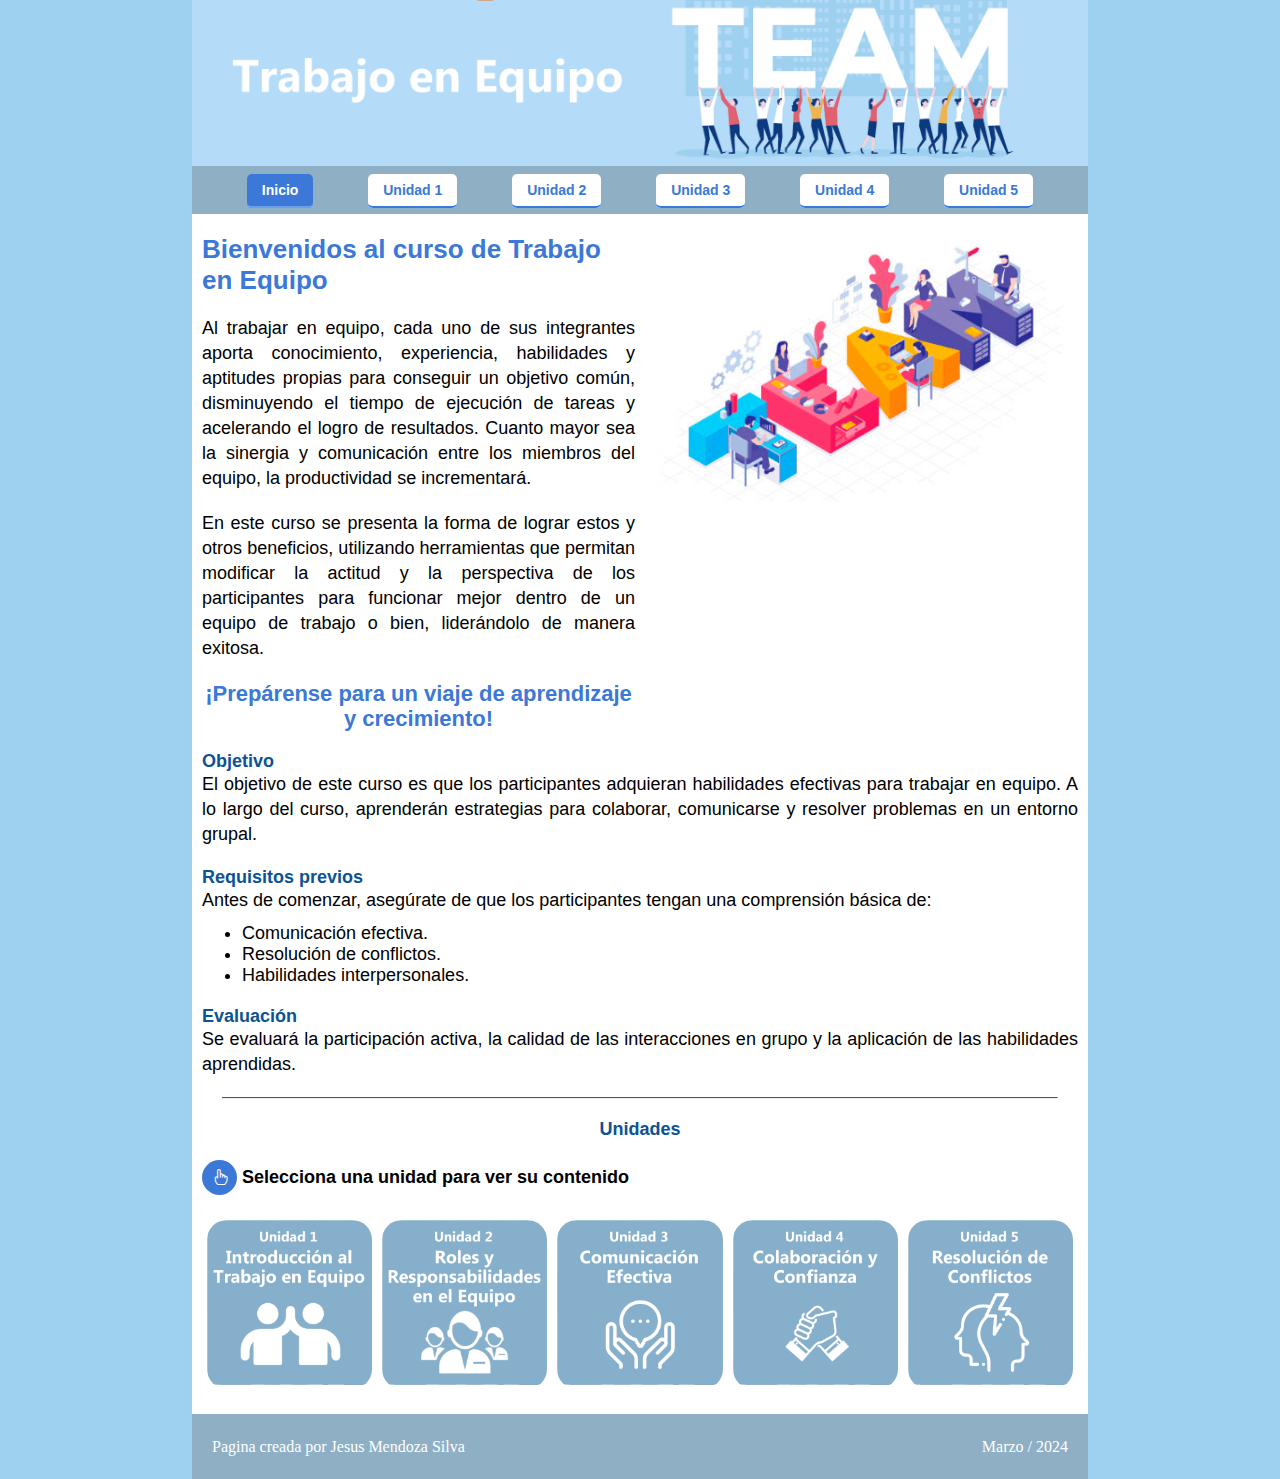
<file: index.html>
<!DOCTYPE html>
<html lang="en">
  <head>
    <meta charset="UTF-8" />
    <meta name="viewport" content="width=device-width, initial-scale=1.0" />
    <title>Trabajo en equipo</title>
    <link
      rel="stylesheet"
      href="https://cdn.jsdelivr.net/npm/bootstrap-icons@1.11.3/font/bootstrap-icons.min.css"
    />
    <link rel="stylesheet" href="styles/icons.css" />
    <link rel="stylesheet" href="styles/main.css" />
    <link rel="stylesheet" href="styles/fonts.css" />
    <script defer src="/js/active.js"></script>
  </head>
  <body>
    <header>
      <img
        src="assets/img/banner.png"
        alt="banner-trabajo-equipo"
        class="banner-header-img"
      />
    </header>
    <nav class="bg-element-nav-footer" aria-label="main navigation">
      <ul class="nav-style" id="nav-style">
        <li class="icon">
          <a class="icon" onclick="myFunction()">
            <i class="bi bi-list"></i>
          </a>
        </li>
        <li class="item">
          <a class="btn-style-nav font-buttons-style" href="index.html"
            >Inicio</a
          >
        </li>
        <li class="item">
          <a class="btn-style-nav font-buttons-style" href="unidad-1.html"
            >Unidad 1</a
          >
        </li>
        <li class="item">
          <a class="btn-style-nav font-buttons-style">Unidad 2</a>
        </li>
        <li class="item">
          <a class="btn-style-nav font-buttons-style">Unidad 3</a>
        </li>
        <li class="item">
          <a class="btn-style-nav font-buttons-style">Unidad 4</a>
        </li>
        <li class="item">
          <a class="btn-style-nav font-buttons-style">Unidad 5</a>
        </li>
      </ul>
    </nav>
    <main>
      <section class="welcome-section">
        <article class="welcome-section-text">
          <h2 class="font-unity-name-style">
            Bienvenidos al curso de Trabajo en Equipo
          </h2>
          <p class="font-text-style">
            Al trabajar en equipo, cada uno de sus integrantes aporta
            conocimiento, experiencia, habilidades y aptitudes propias para
            conseguir un objetivo común, disminuyendo el tiempo de ejecución de
            tareas y acelerando el logro de resultados. Cuanto mayor sea la
            sinergia y comunicación entre los miembros del equipo, la
            productividad se incrementará.
          </p>

          <p class="font-text-style">
            En este curso se presenta la forma de lograr estos y otros
            beneficios, utilizando herramientas que permitan modificar la
            actitud y la perspectiva de los participantes para funcionar mejor
            dentro de un equipo de trabajo o bien, liderándolo de manera
            exitosa.
          </p>
          <p class="font-titles-style">
            ¡Prepárense para un viaje de aprendizaje y crecimiento!
          </p>
        </article>
        <article class="welcome-section-img">
          <img src="assets/img/inicio.gif" alt="team-image" class="team-img" />
        </article>
      </section>
      <section class="objetive-section">
        <article>
          <h5 class="font-important-text-style">Objetivo</h5>
          <p class="font-text-style">
            El objetivo de este curso es que los participantes adquieran
            habilidades efectivas para trabajar en equipo. A lo largo del curso,
            aprenderán estrategias para colaborar, comunicarse y resolver
            problemas en un entorno grupal.
          </p>
        </article>
        <article>
          <h5 class="font-important-text-style">Requisitos previos</h5>
          <p class="font-text-style">
            Antes de comenzar, asegúrate de que los participantes tengan una
            comprensión básica de:
          </p>
          <ul class="list-requeriments">
            <li class="font-text-style">Comunicación efectiva.</li>
            <li class="font-text-style">Resolución de conflictos.</li>
            <li class="font-text-style">Habilidades interpersonales.</li>
          </ul>
        </article>
        <article>
          <h5 class="font-important-text-style">Evaluación</h5>
          <p class="font-text-style">
            Se evaluará la participación activa, la calidad de las interacciones
            en grupo y la aplicación de las habilidades aprendidas.
          </p>
        </article>
      </section>
      <hr class="solid" />
      <section class="units-section">
        <h2 class="font-important-text-style">Unidades</h2>
        <article class="units-instruction">
          <span class="icon-container">
            <i class="bi bi-hand-index icon"></i>
          </span>
          <p class="font-instruction-text-style">
            Selecciona una unidad para ver su contenido
          </p>
        </article>
        <article class="units">
          <a href="unidad-1.html"><img src="assets/img/u1.png" /></a>
          <a><img src="assets/img/u2.png" /></a>
          <a><img src="assets/img/u3.png" /></a>
          <a><img src="assets/img/u4.png" /></a>
          <a><img src="assets/img/u5.png" /></a>
        </article>
      </section>
    </main>
    <footer class="bg-element-nav-footer">
      <p>Pagina creada por Jesus Mendoza Silva</p>
      <p>Marzo / 2024</p>
    </footer>
  </body>
</html>
</file>
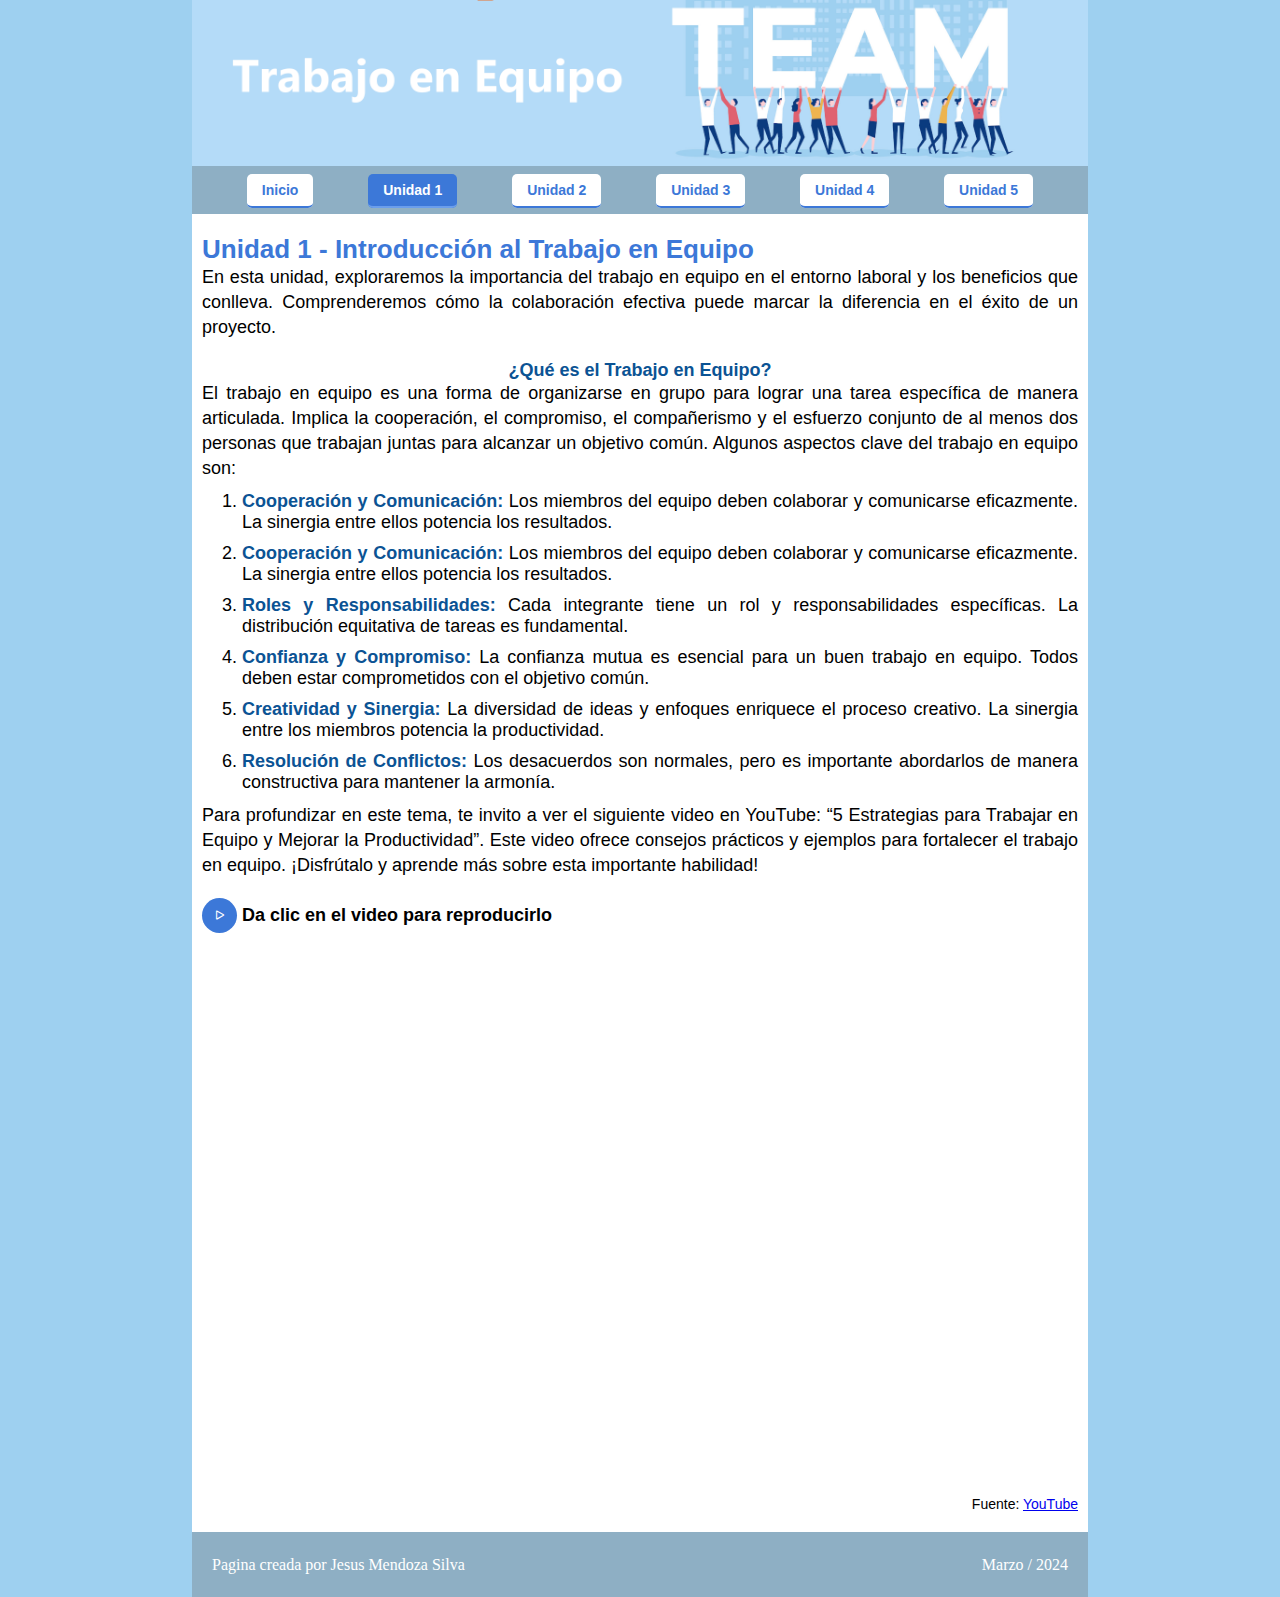
<file: unidad-1.html>
<!DOCTYPE html>
<html lang="en">
  <head>
    <meta charset="UTF-8" />
    <meta name="viewport" content="width=device-width, initial-scale=1.0" />
    <title>Trabajo en equipo</title>
    <link
      rel="stylesheet"
      href="https://cdn.jsdelivr.net/npm/bootstrap-icons@1.11.3/font/bootstrap-icons.min.css"
    />
    <link rel="stylesheet" href="styles/icons.css" />
    <link rel="stylesheet" href="styles/main.css" />
    <link rel="stylesheet" href="styles/fonts.css" />
    <link rel="stylesheet" href="styles/unit1.css" />
    <script defer src="js/active.js"></script>
  </head>
  <body>
    <header>
      <img
        src="assets/img/banner.png"
        alt="banner-trabajo-equipo"
        class="banner-header-img"
      />
    </header>
    <nav class="bg-element-nav-footer" aria-label="main navigation">
      <ul class="nav-style" id="nav-style">
        <li class="icon">
          <a class="icon" onclick="myFunction()">
            <i class="bi bi-list"></i>
          </a>
        </li>
        <li class="item">
          <a class="btn-style-nav font-buttons-style" href="index.html"
            >Inicio</a
          >
        </li>
        <li class="item">
          <a class="btn-style-nav font-buttons-style" href="unidad-1.html"
            >Unidad 1</a
          >
        </li>
        <li class="item">
          <a class="btn-style-nav font-buttons-style">Unidad 2</a>
        </li>
        <li class="item">
          <a class="btn-style-nav font-buttons-style">Unidad 3</a>
        </li>
        <li class="item">
          <a class="btn-style-nav font-buttons-style">Unidad 4</a>
        </li>
        <li class="item">
          <a class="btn-style-nav font-buttons-style">Unidad 5</a>
        </li>
      </ul>
    </nav>
    <main>
      <section class="unit-1-section">
        <section>
          <h1 class="font-unity-name-style">
            Unidad 1 - Introducción al Trabajo en Equipo
          </h1>
          <p class="font-text-style">
            En esta unidad, exploraremos la importancia del trabajo en equipo en
            el entorno laboral y los beneficios que conlleva. Comprenderemos
            cómo la colaboración efectiva puede marcar la diferencia en el éxito
            de un proyecto.
          </p>
        </section>
        <section>
          <h1 class="font-important-text-style unit-1-question">
            ¿Qué es el Trabajo en Equipo?
          </h1>
          <p class="font-text-style">
            El trabajo en equipo es una forma de organizarse en grupo para
            lograr una tarea específica de manera articulada. Implica la
            cooperación, el compromiso, el compañerismo y el esfuerzo conjunto
            de al menos dos personas que trabajan juntas para alcanzar un
            objetivo común. Algunos aspectos clave del trabajo en equipo son:
          </p>
          <ol>
            <li value="1" class="font-text-style">
              <span class="font-important-text-style"
                >Cooperación y Comunicación:</span
              >
              Los miembros del equipo deben colaborar y comunicarse eficazmente.
              La sinergia entre ellos potencia los resultados.
            </li>
            <li class="font-text-style">
              <span class="font-important-text-style"
                >Cooperación y Comunicación:</span
              >
              Los miembros del equipo deben colaborar y comunicarse eficazmente.
              La sinergia entre ellos potencia los resultados.
            </li>
            <li class="font-text-style">
              <span class="font-important-text-style"
                >Roles y Responsabilidades:</span
              >
              Cada integrante tiene un rol y responsabilidades específicas. La
              distribución equitativa de tareas es fundamental.
            </li>
            <li class="font-text-style">
              <span class="font-important-text-style"
                >Confianza y Compromiso:</span
              >
              La confianza mutua es esencial para un buen trabajo en equipo.
              Todos deben estar comprometidos con el objetivo común.
            </li>
            <li class="font-text-style">
              <span class="font-important-text-style"
                >Creatividad y Sinergia:</span
              >
              La diversidad de ideas y enfoques enriquece el proceso creativo.
              La sinergia entre los miembros potencia la productividad.
            </li>
            <li class="font-text-style">
              <span class="font-important-text-style"
                >Resolución de Conflictos:</span
              >
              Los desacuerdos son normales, pero es importante abordarlos de
              manera constructiva para mantener la armonía.
            </li>
          </ol>
          <p class="font-text-style">
            Para profundizar en este tema, te invito a ver el siguiente video en
            YouTube: “5 Estrategias para Trabajar en Equipo y Mejorar la
            Productividad”. Este video ofrece consejos prácticos y ejemplos para
            fortalecer el trabajo en equipo. ¡Disfrútalo y aprende más sobre
            esta importante habilidad!
          </p>
        </section>
        <section class="unit-video">
          <article class="units-instruction">
            <span class="icon-container">
              <i class="bi bi-play icon"></i>
            </span>
            <p class="font-instruction-text-style">
              Da clic en el video para reproducirlo
            </p>
          </article>
          <div class="video-responsive">
            <iframe
              class="youtube-embed-video"
              src="https://www.youtube.com/embed/IjB0j997euA?si=-a-Vvbve5svySMWz"
              title="YouTube video player"
              frameborder="0"
            >
            </iframe>
          </div>
          <article class="video-url">
            <span class="font-url-video-style"
              >Fuente:
              <a href="https://youtu.be/IjB0j997euA?si=N2Aas8pqQKWG-5w5"
                >YouTube</a
              ></span
            >
          </article>
        </section>
      </section>
    </main>
    <footer class="bg-element-nav-footer">
      <p>Pagina creada por Jesus Mendoza Silva</p>
      <p>Marzo / 2024</p>
    </footer>
  </body>
</html>
</file>
<file: styles/main.css>
* {
  margin: 0px;
  padding: 0px;
}

body {
  background-color: #9ed0f0;
  padding: 0px 15% 0px 15%;
}

/* Media queries para diferentes tamaños de pantalla */
@media only screen and (max-width: 768px) {
  body {
    padding: 0%;
  }
}

main {
  background-color: white;
  padding: 20px 10px 20px 10px;
}

.bg-element-nav-footer {
  background-color: #8eafc4;
}

/*  header styles */
header {
  margin: 0;
  padding: 0;
  max-width: 100%;
  overflow: hidden;
}

header > img {
  width: 100%;
  height: 100%;
  object-fit: cover;
  display: block;
}

/* Nav styles */
.nav-style {
  width: 100%;
  padding: 15px 0px 15px 0px;

  list-style: none;

  display: flex;
  align-items: center;
  justify-content: space-evenly;
}

.nav-style > li > a {
  cursor: pointer;

  background-color: white;
  padding: 8px 15px 8px 15px;

  border-radius: 5px;
  border: 0px solid transparent;
  border-bottom: 2px solid #3c78d8;

  text-decoration: none;

  transition: 0.2s;
}

.nav-style > li > a:hover {
  background-color: #3c78d8;
  border-bottom: 2px solid #6b9eec;

  color: white;
}
.nav-style > li > a:is(:link, :active, :visited, :hover).active {
  background-color: #3c78d8;
  border-bottom: 2px solid #6b9eec;

  color: white;
}

/* responsive navvbar */

.nav-style > .icon {
  display: none;
}

@media only screen and (max-width: 850px) {
  .nav-style {
    width: 100%;
    padding: 15px 0px 15px 0px;

    list-style: none;

    display: flex;
    flex-direction: column;
    align-items: center;
    gap: 20px;

    position: relative;
  }

  .nav-style > li .icon {
    background-color: #3c78d8;
    padding: 5px 15px;
  }
  .nav-style > li > .btn-style-nav {
    cursor: pointer;

    background-color: white;
    padding: 8px 15px;
    width: 200px;
    border-radius: 5px;
    border: 0px solid transparent;
    border-bottom: 2px solid #3c78d8;

    text-decoration: none;

    transition: 0.2s;
  }
  .nav-style .icon {
    display: block;
    position: absolute;
    right: 0;
    top: 0;
  }
  .nav-style.responsive > .item {
    display: flex;
  }
}

@media only screen and (max-width: 850px) {
  nav {
    height: auto;
  }
  .nav-style > .item {
    display: none;
  }

}

/* welcome section */

.welcome-section {
  max-width: 100%;
  height: auto;

  display: flex;
  align-items: start;
}

@media only screen and (max-width: 1200px) {
  .welcome-section {
    display: flex;
    flex-direction: column;
  }
}

.welcome-section-text {
  flex: 1 1 0%;

  display: flex;
  flex-direction: column;
  gap: 20px;

  padding: 0px 10px 0px 0px;
}
.welcome-section-text > h2 {
  text-align: left;
}
.welcome-section-text > p {
  line-height: 25px;
}

.welcome-section-img {
  background-color: blue;
  flex: 1 1 0%;
}

.welcome-section-img > img {
  width: 100%;
  height: 100%;
  object-fit: cover;
  display: block;
}

/* Objetive section */

.objetive-section {
  max-width: 100%;
  height: auto;

  margin-top: 20px;

  display: flex;
  flex-direction: column;

  gap: 20px;
}

.objetive-section > h5,
p {
  line-height: 25px;
}
.objetive-section > article > ul {
  margin: 10px 0px 0 40px;
}

/* Solid border */
hr.solid {
  margin: 20px;
  border-top: 1px solid rgb(85, 85, 85);
}

/* Units section */
.units-section {
  width: 100%;
  height: auto;

  display: flex;
  flex-direction: column;
  gap: 20px;
}
.units-section > h2 {
  text-align: center;
}
.units-instruction {
  display: flex;
  gap: 5px;
  align-items: center;
}

.units {
  width: 100%;
  display: flex;
  flex-direction: row;
}

.units a {
  flex: 1;
  margin: 5px;
  overflow: hidden;
  border-radius: 20px;
}

@media only screen and (max-width: 1200px) {
  .units a {
    border-radius: 0px;
  }
}
.units a > img {
  width: 100%;
  cursor: pointer;
  transition: 0.2s;
}
.units a > img:hover {
  opacity: 0.8;
  scale: 1.05;
}

/* footer */
footer {
  padding: 20px;
  display: flex;
  flex-direction: row;
  justify-content: space-between;
  color: white;
}
</file>
<file: styles/fonts.css>
/* FONTS */

.font-unity-name-style {
  font-family: "Nunito Sans", sans-serif; /* Usando Nunito Sans como la fuente principal */
  font-weight: 900; /* Black */
  font-size: 26px;
  text-align: left; /* Alineado a la izquierda */
  color: #3c78d8; /* Color HEX */
}

.font-titles-style {
  font-family: "Nunito Sans", sans-serif; /* Usando Nunito Sans como la fuente principal */
  font-weight: 600; /* Semibold */
  font-size: 22px;
  text-align: center; /* Centrado */
  color: #3c78d8; /* Color HEX */
}

.font-text-style {
  font-family: "Nunito Sans", sans-serif; /* Usando Nunito Sans como la fuente principal */
  font-weight: 400; /* Regular */
  font-size: 18px;
  text-align: justify; /* Justificado */
  color: #000000; /* Color negro */
}

.font-url-video-style {
  font-family: "Nunito Sans", sans-serif; /* Usando Nunito Sans como la fuente principal */
  font-weight: 400;
  font-size: 14px;
  text-align: right;
  color: #000000;
}

.font-important-text-style {
  font-family: "Nunito Sans", sans-serif; /* Usando Nunito Sans como la fuente principal */
  font-weight: 700;
  font-size: 18px;
  color: #0b5394;
}

.font-instruction-text-style {
  font-family: "Nunito Sans", sans-serif; /* Usando Nunito Sans como la fuente principal */
  font-weight: 700;
  font-size: 18px;
  text-align: justify;
}

.font-buttons-style {
  font-family: "Nunito Sans", sans-serif; /* Usando Nunito Sans como la fuente principal */
  font-weight: 600;
  font-size: 14px;
  text-align: center;
  color: #3c78d8;
}
</file>
<file: styles/unit1.css>
.unit-1-section {
  max-width: 100%;
  display: flex;
  flex-direction: column;
  gap: 20px;
}

.unit-1-question {
  text-align: center;
}

.unit-1-section > section > ol {
  margin: 10px 0px 0 40px;
}

@media only screen and (max-width: 1200px) {
  .unit-1-section > section > ol {
    margin: 5px 0px 0 20px;
  }
}
.unit-1-section > section > ol > li {
  margin: 10px 0;
}

.unit-video {
  width: 100%;
  display: flex;
  flex-direction: column;
  gap: 20px;
}

.video-responsive {
  height: 0;
  overflow: hidden;
  padding-bottom: 56.25%;
  padding-top: 30px;
  position: relative;
}
.video-responsive iframe,
.video-responsive object,
.video-responsive embed {
  height: 100%;
  left: 0;
  position: absolute;
  top: 0;
  width: 100%;
}

.video-url{
    width: 100%;
    display: flex;
    justify-content: end;
}
</file>
<file: styles/icons.css>
@import url("https://cdn.jsdelivr.net/npm/bootstrap-icons@1.11.3/font/bootstrap-icons.min.css");

.icon-container {
  width: 35px;
  height: 35px;
  background-color: #3c78d8;
  border-radius: 100%;

  display: flex;
  align-items: center;
  justify-content: center;
}

.icon {
  color: white;
  margin: 0px;
}
</file>
